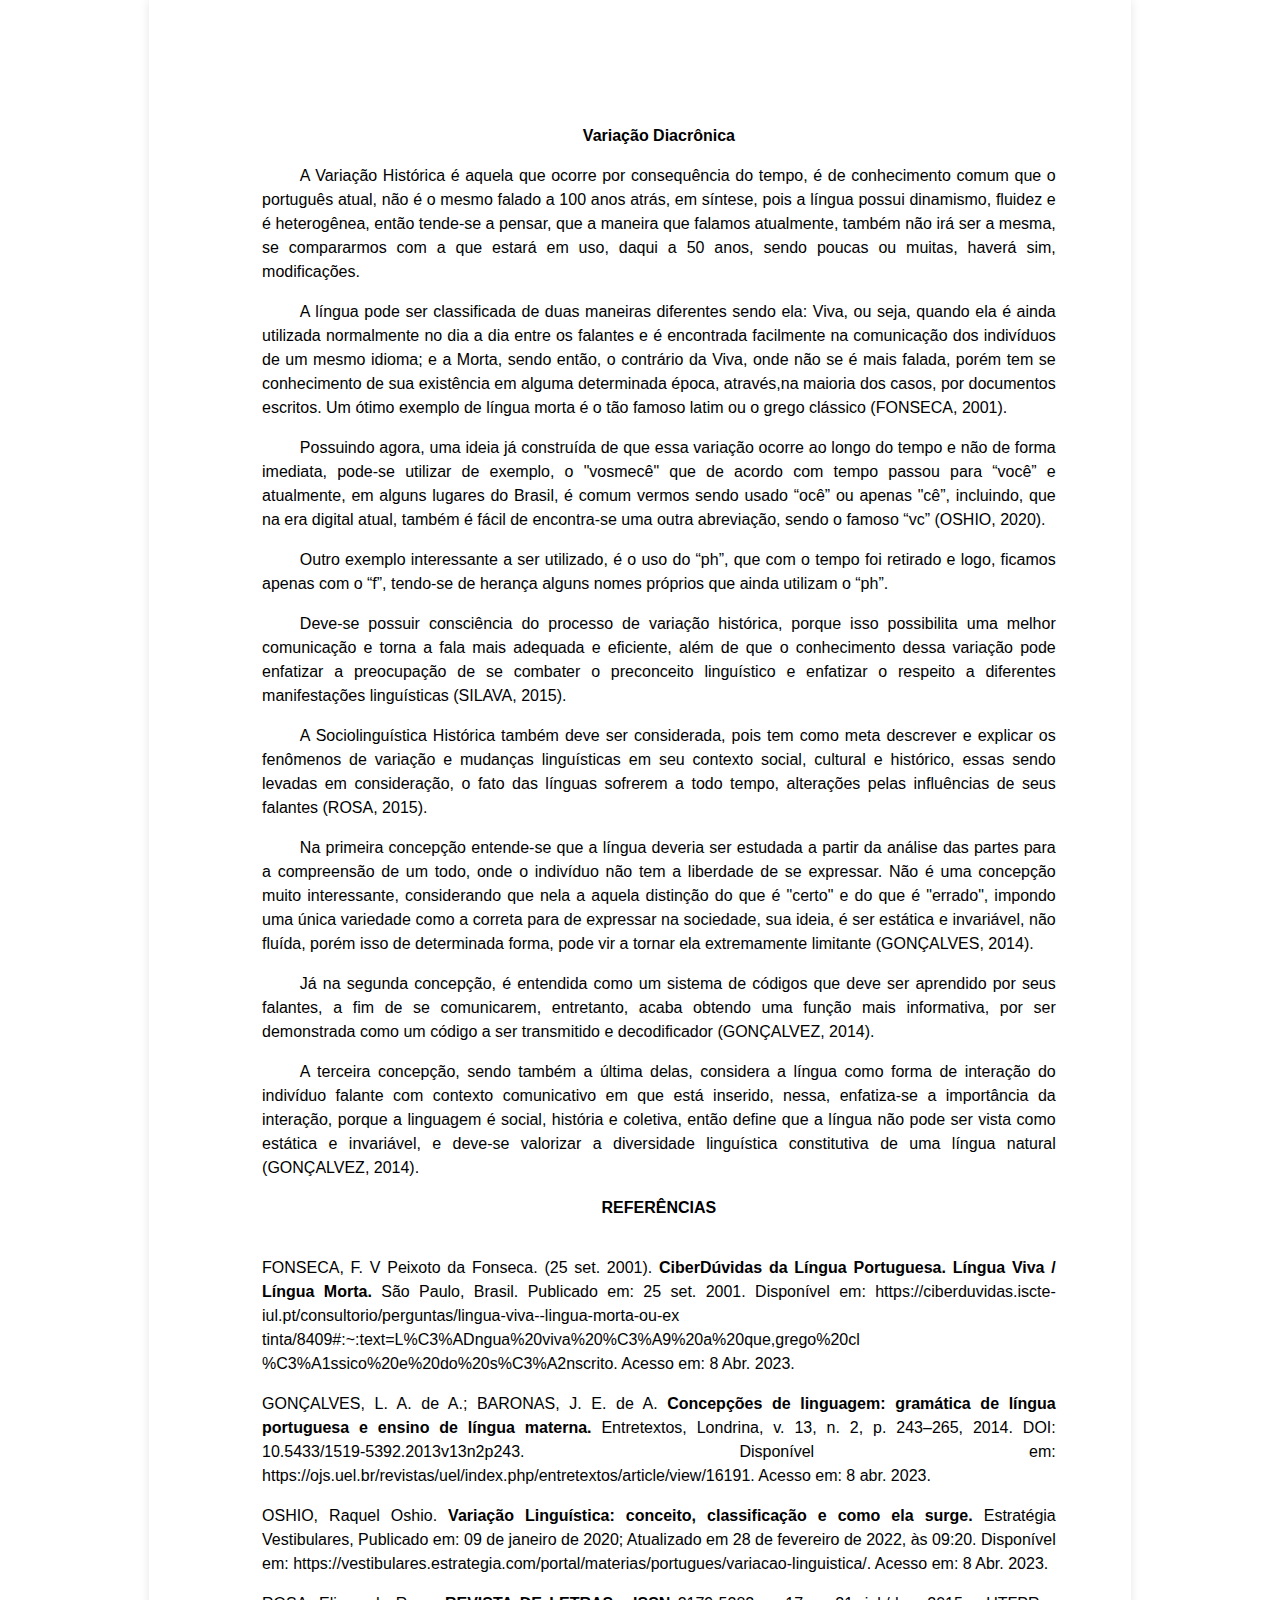
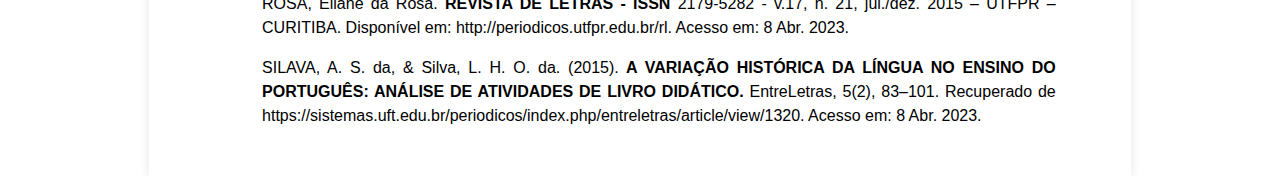
<file: html/vldiacronica.html>
<!DOCTYPE html>
<html lang="pt-br">

<head>
  <meta http-equiv="Content-Type" content="text/html;charset=UTF-8" />
  <link rel="stylesheet" href="../css/folha.css">
  <title>Variação Diacrônica</title>
</head>

<body>
  <div class="folha-pdf">
    <h1 class="titulo1">Variação Diacrônica</h1>
    <p class="p-simples">
      A Variação Histórica é aquela que ocorre por consequência do tempo, é de
      conhecimento comum que o português atual, não é o mesmo falado a 100
      anos atrás, em síntese, pois a língua possui dinamismo, fluidez e é
      heterogênea, então tende-se a pensar, que a maneira que falamos
      atualmente, também não irá ser a mesma, se compararmos com a que estará
      em uso, daqui a 50 anos, sendo poucas ou muitas, haverá sim,
      modificações.
    </p>
    <p class="p-simples">
      A língua pode ser classificada de duas maneiras diferentes sendo ela:
      Viva, ou seja, quando ela é ainda utilizada normalmente no dia a dia
      entre os falantes e é encontrada facilmente na comunicação dos
      indivíduos de um mesmo idioma; e a Morta, sendo então, o contrário da
      Viva, onde não se é mais falada, porém tem se conhecimento de sua
      existência em alguma determinada época, através,na maioria dos casos,
      por documentos escritos. Um ótimo exemplo de língua morta é o tão famoso
      latim ou o grego clássico (FONSECA, 2001).
    </p>
    <p class="p-simples">
      Possuindo agora, uma ideia já construída de que essa variação ocorre ao
      longo do tempo e não de forma imediata, pode-se utilizar de exemplo, o
      "vosmecê" que de acordo com tempo passou para “você” e atualmente, em
      alguns lugares do Brasil, é comum vermos sendo usado “ocê” ou apenas
      "cê”, incluindo, que na era digital atual, também é fácil de encontra-se
      uma outra abreviação, sendo o famoso “vc” (OSHIO, 2020).
    </p>
    <p class="p-simples">
      Outro exemplo interessante a ser utilizado, é o uso do “ph”, que com o
      tempo foi retirado e logo, ficamos apenas com o “f”, tendo-se de herança
      alguns nomes próprios que ainda utilizam o “ph”.
    </p>
    <p class="p-simples">
      Deve-se possuir consciência do processo de variação histórica, porque
      isso possibilita uma melhor comunicação e torna a fala mais adequada e
      eficiente, além de que o conhecimento dessa variação pode enfatizar a
      preocupação de se combater o preconceito linguístico e enfatizar o
      respeito a diferentes manifestações linguísticas (SILAVA, 2015).
    </p>
    <p class="p-simples">
      A Sociolinguística Histórica também deve ser considerada, pois tem como
      meta descrever e explicar os fenômenos de variação e mudanças
      linguísticas em seu contexto social, cultural e histórico, essas sendo
      levadas em consideração, o fato das línguas sofrerem a todo tempo,
      alterações pelas influências de seus falantes (ROSA, 2015).
    </p>
    <p class="p-simples">
      Na primeira concepção entende-se que a língua deveria ser estudada a
      partir da análise das partes para a compreensão de um todo, onde o
      indivíduo não tem a liberdade de se expressar. Não é uma concepção muito
      interessante, considerando que nela a aquela distinção do que é "certo"
      e do que é "errado", impondo uma única variedade como a correta para de
      expressar na sociedade, sua ideia, é ser estática e invariável, não
      fluída, porém isso de determinada forma, pode vir a tornar ela
      extremamente limitante (GONÇALVES, 2014).
    </p>
    <p class="p-simples">
      Já na segunda concepção, é entendida como um sistema de códigos que deve
      ser aprendido por seus falantes, a fim de se comunicarem, entretanto,
      acaba obtendo uma função mais informativa, por ser demonstrada como um
      código a ser transmitido e decodificador (GONÇALVEZ, 2014).
    </p>
    <p class="p-simples">
      A terceira concepção, sendo também a última delas, considera a língua
      como forma de interação do indivíduo falante com contexto comunicativo
      em que está inserido, nessa, enfatiza-se a importância da interação,
      porque a linguagem é social, história e coletiva, então define que a
      língua não pode ser vista como estática e invariável, e deve-se
      valorizar a diversidade linguística constitutiva de uma língua
      natural (GONÇALVEZ, 2014).
    </p>
    <h1 class="titulo2">REFERÊNCIAS</h1>
    <p class="p-referencia">
      FONSECA, F. V Peixoto da Fonseca. (25 set. 2001).<strong> CiberDúvidas da Língua
        Portuguesa. Língua Viva / Língua Morta.</strong> São Paulo, Brasil. Publicado em:
      25 set. 2001. Disponível em:
      https://ciberduvidas.iscte-iul.pt/consultorio/perguntas/lingua-viva--lingua-morta-ou-ex
      tinta/8409#:~:text=L%C3%ADngua%20viva%20%C3%A9%20a%20que,grego%20cl
      %C3%A1ssico%20e%20do%20s%C3%A2nscrito. Acesso em: 8 Abr. 2023.
    </p>
    <p class="p-referencia">
      GONÇALVES, L. A. de A.; BARONAS, J. E. de A.<strong> Concepções de linguagem:
        gramática de língua portuguesa e ensino de língua materna.</strong> Entretextos,
      Londrina, v. 13, n. 2, p. 243–265, 2014. DOI:
      10.5433/1519-5392.2013v13n2p243. Disponível em:
      https://ojs.uel.br/revistas/uel/index.php/entretextos/article/view/16191.
      Acesso em: 8 abr. 2023.
    </p>
    <p class="p-referencia">
      OSHIO, Raquel Oshio.<strong> Variação Linguística: conceito, classificação e
        como ela surge.</strong> Estratégia Vestibulares, Publicado em: 09 de janeiro de
      2020; Atualizado em 28 de fevereiro de 2022, às 09:20. Disponível em:
      https://vestibulares.estrategia.com/portal/materias/portugues/variacao-linguistica/.
      Acesso em: 8 Abr. 2023.
    </p>
    <p class="p-referencia">
      ROSA, Eliane da Rosa.<strong> REVISTA DE LETRAS - ISSN</strong> 2179-5282 - v.17, n. 21,
      jul./dez. 2015 – UTFPR – CURITIBA. Disponível em:
      http://periodicos.utfpr.edu.br/rl. Acesso em: 8 Abr. 2023.
    </p>
    <p class="p-referencia">
      SILAVA, A. S. da, & Silva, L. H. O. da. (2015).<strong> A VARIAÇÃO HISTÓRICA DA
        LÍNGUA NO ENSINO DO PORTUGUÊS: ANÁLISE DE ATIVIDADES DE LIVRO DIDÁTICO.</strong>
      EntreLetras, 5(2), 83–101. Recuperado de
      https://sistemas.uft.edu.br/periodicos/index.php/entreletras/article/view/1320.
      Acesso em: 8 Abr. 2023.
    </p>
  </div>
</body>

</html>
</file>
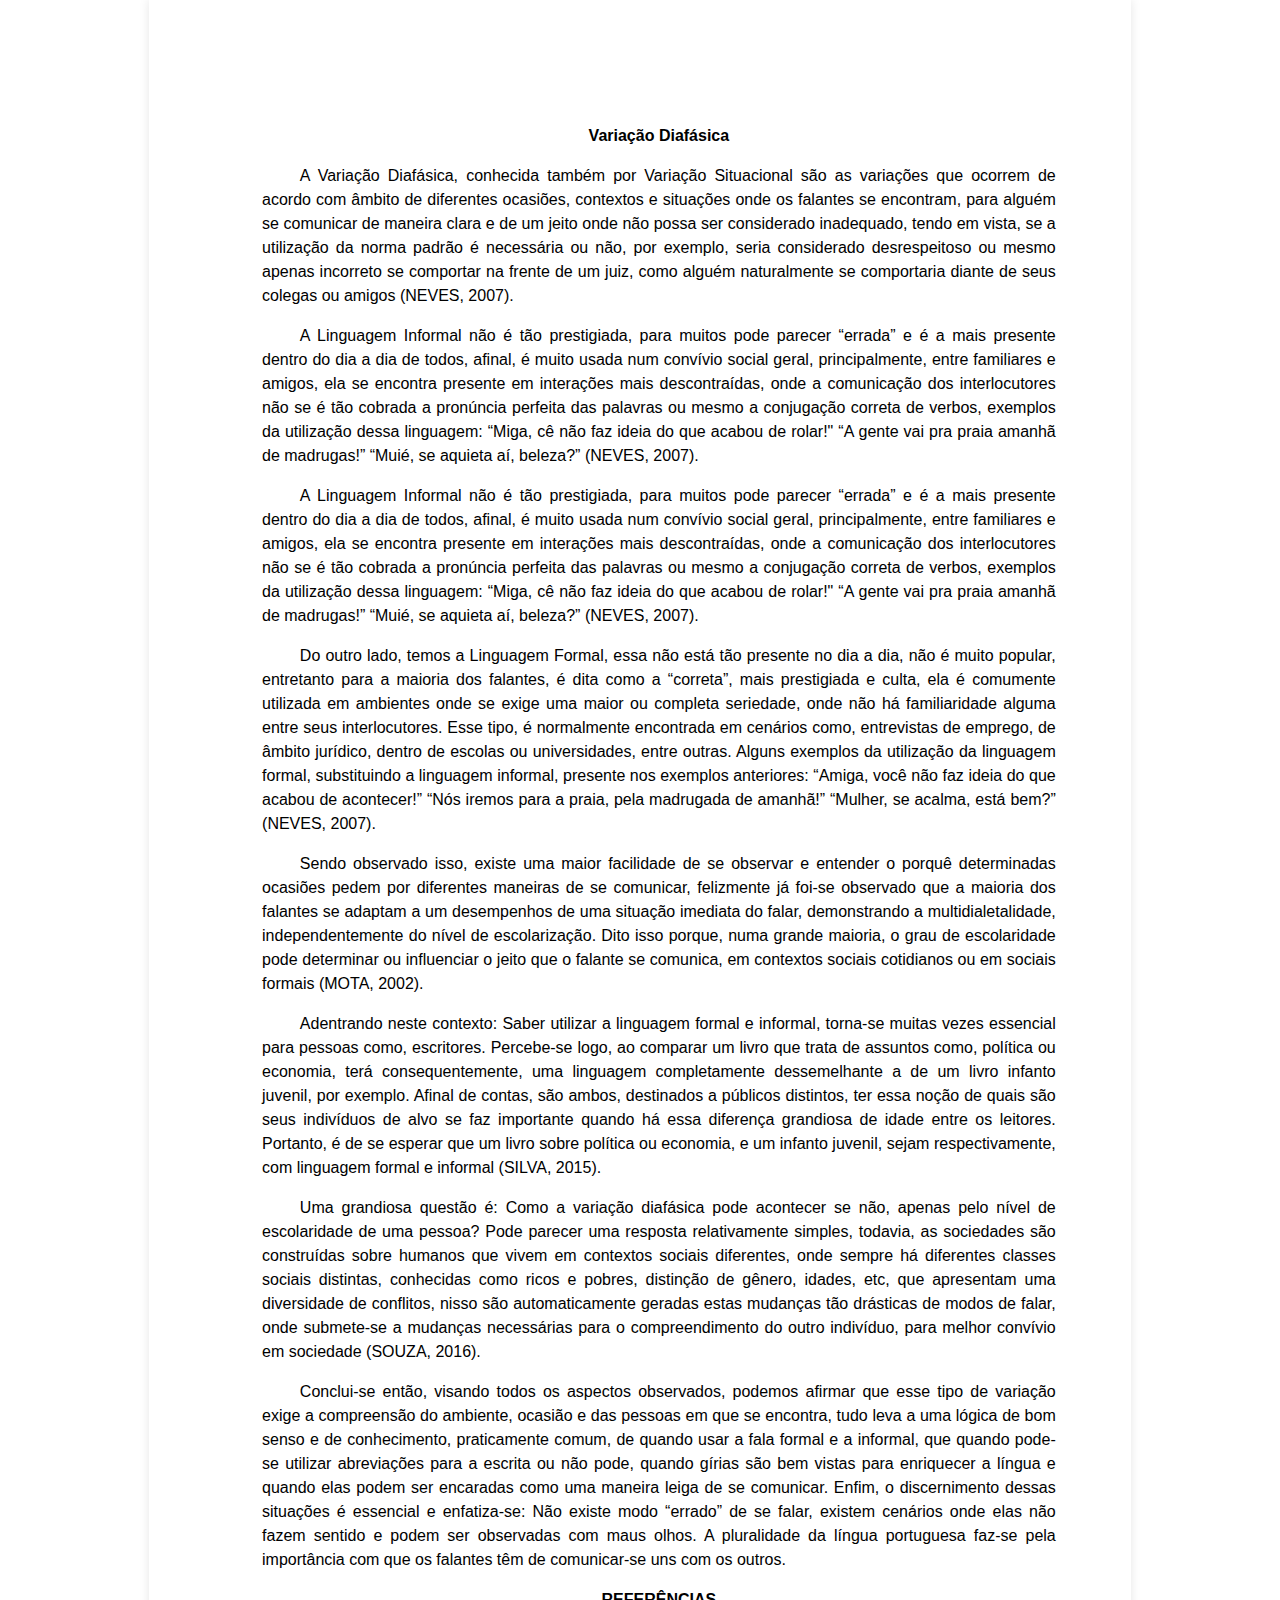
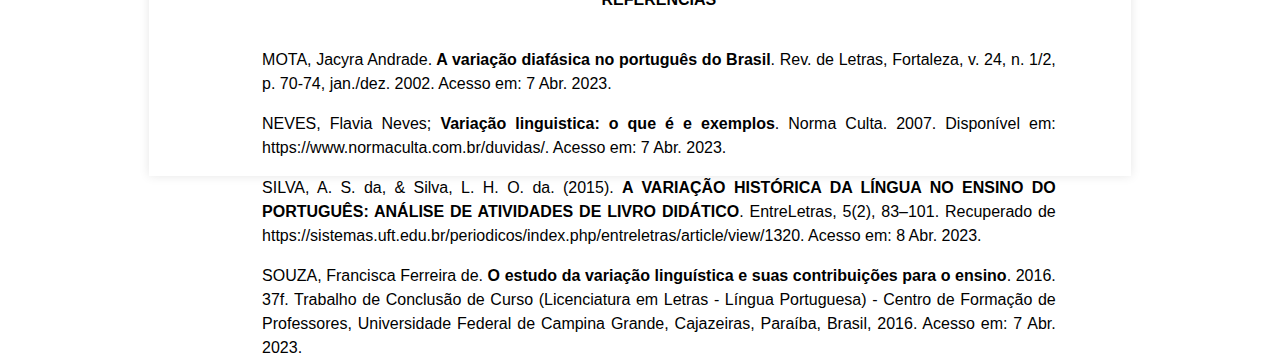
<file: html/vldiafasica.html>
<!DOCTYPE html>
<html lang="pt-br">

<head>
  <meta http-equiv="Content-Type" content="text/html;charset=UTF-8" />
  <link rel="stylesheet" href="../css/folha.css">
  <title>Variação Diafásica</title>
</head>

<body>
  <div class="folha-pdf">
    <h1 class="titulo1">Variação Diafásica</h1>
    <p class="p-simples">
      A Variação Diafásica, conhecida também por Variação Situacional são as
      variações que ocorrem de acordo com âmbito de diferentes ocasiões,
      contextos e situações onde os falantes se encontram, para alguém se
      comunicar de maneira clara e de um jeito onde não possa ser considerado
      inadequado, tendo em vista, se a utilização da norma padrão é necessária
      ou não, por exemplo, seria considerado desrespeitoso ou mesmo apenas
      incorreto se comportar na frente de um juiz, como alguém naturalmente se
      comportaria diante de seus colegas ou amigos (NEVES, 2007).
    </p>
    <p class="p-simples">
      A Linguagem Informal não é tão prestigiada, para muitos pode parecer “errada” e é a mais presente dentro do dia a
      dia de todos, afinal, é muito usada num convívio social geral, principalmente, entre familiares e amigos, ela se
      encontra presente em interações mais descontraídas, onde a comunicação dos interlocutores não se é tão cobrada a
      pronúncia perfeita das palavras ou mesmo a conjugação correta de verbos, exemplos da utilização dessa linguagem:
      “Miga, cê não faz ideia do que acabou de rolar!"
      “A gente vai pra praia amanhã de madrugas!”
      “Muié, se aquieta aí, beleza?” (NEVES, 2007).
    </p>
    <p class="p-simples">
      A Linguagem Informal não é tão prestigiada, para muitos pode parecer “errada” e é a mais presente dentro do dia a
      dia de todos, afinal, é muito usada num convívio social geral, principalmente, entre familiares e amigos, ela se
      encontra presente em interações mais descontraídas, onde a comunicação dos interlocutores não se é tão cobrada a
      pronúncia perfeita das palavras ou mesmo a conjugação correta de verbos, exemplos da utilização dessa linguagem:
      “Miga, cê não faz ideia do que acabou de rolar!"
      “A gente vai pra praia amanhã de madrugas!”
      “Muié, se aquieta aí, beleza?” (NEVES, 2007).

    </p>
    <p class="p-simples">
      Do outro lado, temos a Linguagem Formal, essa não está tão presente no
      dia a dia, não é muito popular, entretanto para a maioria dos falantes,
      é dita como a “correta”, mais prestigiada e culta, ela é comumente
      utilizada em ambientes onde se exige uma maior ou completa seriedade,
      onde não há familiaridade alguma entre seus interlocutores. Esse tipo, é
      normalmente encontrada em cenários como, entrevistas de emprego, de
      âmbito jurídico, dentro de escolas ou universidades, entre outras.
      Alguns exemplos da utilização da linguagem formal, substituindo a
      linguagem informal, presente nos exemplos anteriores: “Amiga, você não
      faz ideia do que acabou de acontecer!” “Nós iremos para a praia, pela
      madrugada de amanhã!” “Mulher, se acalma, está bem?” (NEVES, 2007).
    </p>
    <p class="p-simples">
      Sendo observado isso, existe uma maior facilidade de se observar e
      entender o porquê determinadas ocasiões pedem por diferentes maneiras de se comunicar, felizmente já foi-se
      observado que a maioria dos falantes
      se adaptam a um desempenhos de uma situação imediata do falar,
      demonstrando a multidialetalidade, independentemente do nível de
      escolarização. Dito isso porque, numa grande maioria, o grau de
      escolaridade pode determinar ou influenciar o jeito que o falante se
      comunica, em contextos sociais cotidianos ou em sociais formais (MOTA, 2002).
    </p>
    <p class="p-simples">
      Adentrando neste contexto: Saber utilizar a linguagem formal e informal,
      torna-se muitas vezes essencial para pessoas como, escritores.
      Percebe-se logo, ao comparar um livro que trata de assuntos como,
      política ou economia, terá consequentemente, uma linguagem completamente
      dessemelhante a de um livro infanto juvenil, por exemplo. Afinal de
      contas, são ambos, destinados a públicos distintos, ter essa noção de
      quais são seus indivíduos de alvo se faz importante quando há essa
      diferença grandiosa de idade entre os leitores. Portanto, é de se
      esperar que um livro sobre política ou economia, e um infanto juvenil,
      sejam respectivamente, com linguagem formal e informal (SILVA, 2015).
    </p>
    <p class="p-simples">
      Uma grandiosa questão é: Como a variação diafásica pode acontecer se
      não, apenas pelo nível de escolaridade de uma pessoa? Pode parecer uma
      resposta relativamente simples, todavia, as sociedades são construídas
      sobre humanos que vivem em contextos sociais diferentes, onde sempre há
      diferentes classes sociais distintas, conhecidas como ricos e pobres,
      distinção de gênero, idades, etc, que apresentam uma diversidade de
      conflitos, nisso são automaticamente geradas estas mudanças tão
      drásticas de modos de falar, onde submete-se a mudanças necessárias para
      o compreendimento do outro indivíduo, para melhor convívio em sociedade (SOUZA, 2016).
    </p>
    <p class="p-simples">
      Conclui-se então, visando todos os aspectos observados, podemos afirmar
      que esse tipo de variação exige a compreensão do ambiente, ocasião e das
      pessoas em que se encontra, tudo leva a uma lógica de bom senso e de
      conhecimento, praticamente comum, de quando usar a fala formal e a
      informal, que quando pode-se utilizar abreviações para a escrita ou não
      pode, quando gírias são bem vistas para enriquecer a língua e quando
      elas podem ser encaradas como uma maneira leiga de se comunicar. Enfim,
      o discernimento dessas situações é essencial e enfatiza-se: Não existe
      modo “errado” de se falar, existem cenários onde elas não fazem sentido
      e podem ser observadas com maus olhos. A pluralidade da língua
      portuguesa faz-se pela importância com que os falantes têm de
      comunicar-se uns com os outros.
    </p>
    <h1 class="titulo2">REFERÊNCIAS</h1>
    <p class="p-referencia">
      MOTA, Jacyra Andrade.<strong> A variação diafásica no português do Brasil</strong>. Rev.
      de Letras, Fortaleza, v. 24, n. 1/2, p. 70-74, jan./dez. 2002. Acesso
      em: 7 Abr. 2023.
    </p>
    <p class="p-referencia">
      NEVES, Flavia Neves;<strong> Variação linguistica: o que é e exemplos</strong>. Norma
      Culta. 2007. Disponível em: https://www.normaculta.com.br/duvidas/.
      Acesso em: 7 Abr. 2023.
    </p>
    <p class="p-referencia">
      SILVA, A. S. da, & Silva, L. H. O. da. (2015). <strong>A VARIAÇÃO HISTÓRICA DA
        LÍNGUA NO ENSINO DO PORTUGUÊS: ANÁLISE DE ATIVIDADES DE LIVRO DIDÁTICO</strong>.
      EntreLetras, 5(2), 83–101. Recuperado de
      https://sistemas.uft.edu.br/periodicos/index.php/entreletras/article/view/1320.
      Acesso em: 8 Abr. 2023.
    </p>
    <p class="p-referencia">
      SOUZA, Francisca Ferreira de. <strong>O estudo da variação linguística e suas
        contribuições para o ensino</strong>. 2016. 37f. Trabalho de Conclusão de Curso
      (Licenciatura em Letras - Língua Portuguesa) - Centro de Formação de
      Professores, Universidade Federal de Campina Grande, Cajazeiras,
      Paraíba, Brasil, 2016. Acesso em: 7 Abr. 2023.
    </p>
  </div>
</body>

</html>
</file>
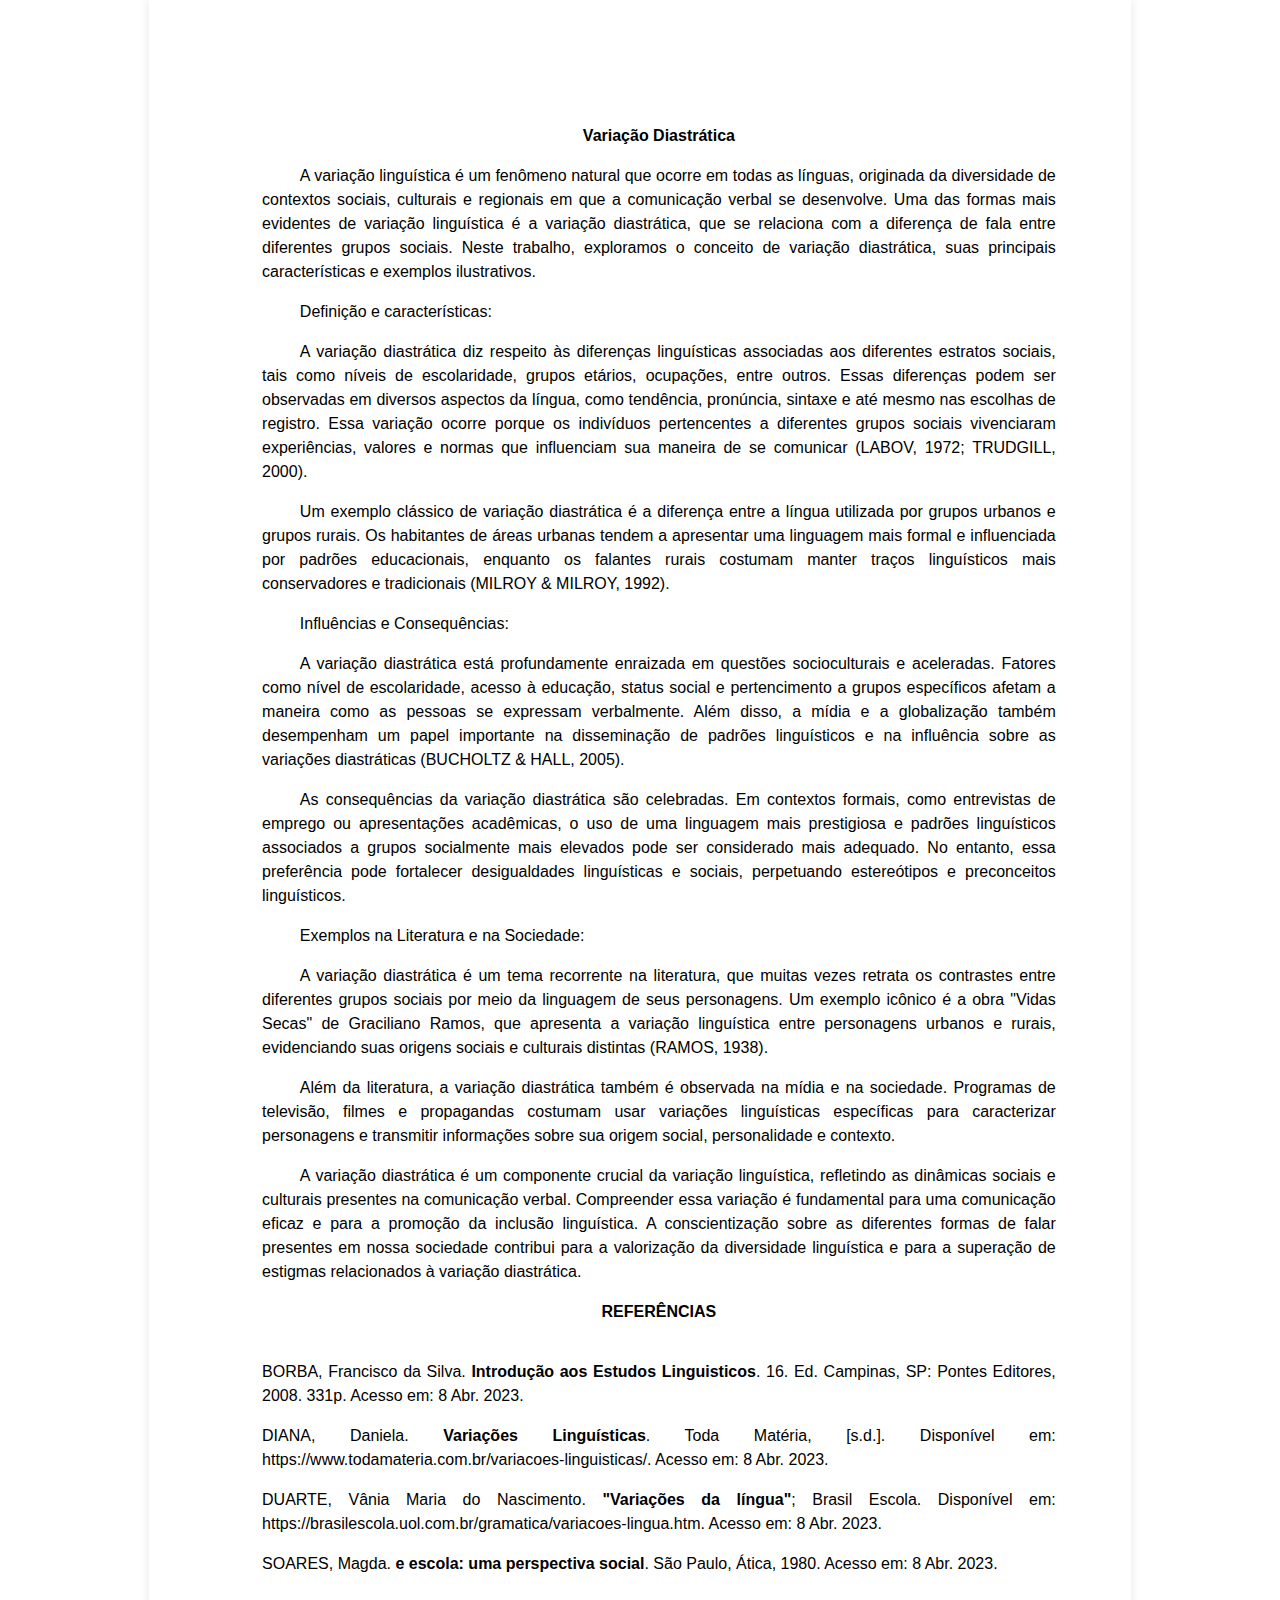
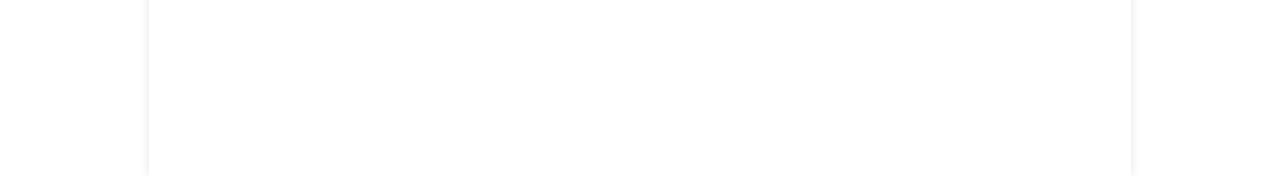
<file: html/vldiastratica.html>
<!DOCTYPE html>
<html lang="pt-br">

<head>
  <meta http-equiv="Content-Type" content="text/html;charset=UTF-8" />
  <link rel="stylesheet" href="../css/folha.css">
  <title>Variação Diastrática</title>
</head>

<body>
  <div class="folha-pdf">
    <h1 class="titulo1">Variação Diastrática</h1>
    <p class="p-simples">
      A variação linguística é um fenômeno natural que ocorre em todas as línguas, originada da diversidade de contextos
      sociais, culturais e regionais em que a comunicação verbal se desenvolve. Uma das formas mais evidentes de
      variação linguística é a variação diastrática, que se relaciona com a diferença de fala entre diferentes grupos
      sociais. Neste trabalho, exploramos o conceito de variação diastrática, suas principais características e exemplos
      ilustrativos.
    </p>
    <p class="p-simples">
      Definição e características:
    </p>
    <p class="p-simples">
      A variação diastrática diz respeito às diferenças linguísticas associadas aos diferentes estratos sociais, tais
      como níveis de escolaridade, grupos etários, ocupações, entre outros. Essas diferenças podem ser observadas em
      diversos aspectos da língua, como tendência, pronúncia, sintaxe e até mesmo nas escolhas de registro. Essa
      variação ocorre porque os indivíduos pertencentes a diferentes grupos sociais vivenciaram experiências, valores e
      normas que influenciam sua maneira de se comunicar (LABOV, 1972; TRUDGILL, 2000).
    </p>
    <p class="p-simples">
      Um exemplo clássico de variação diastrática é a diferença entre a língua utilizada por grupos urbanos e grupos
      rurais. Os habitantes de áreas urbanas tendem a apresentar uma linguagem mais formal e influenciada por padrões
      educacionais, enquanto os falantes rurais costumam manter traços linguísticos mais conservadores e tradicionais
      (MILROY & MILROY, 1992).
    </p>
    <p class="p-simples">Influências e Consequências:</p>
    <p class="p-simples">
      A variação diastrática está profundamente enraizada em questões socioculturais e aceleradas. Fatores como nível de
      escolaridade, acesso à educação, status social e pertencimento a grupos específicos afetam a maneira como as
      pessoas se expressam verbalmente. Além disso, a mídia e a globalização também desempenham um papel importante na
      disseminação de padrões linguísticos e na influência sobre as variações diastráticas (BUCHOLTZ & HALL, 2005).
    </p>
    <p class="p-simples">
      As consequências da variação diastrática são celebradas. Em contextos formais, como entrevistas de emprego ou
      apresentações acadêmicas, o uso de uma linguagem mais prestigiosa e padrões linguísticos associados a grupos
      socialmente mais elevados pode ser considerado mais adequado. No entanto, essa preferência pode fortalecer
      desigualdades linguísticas e sociais, perpetuando estereótipos e preconceitos linguísticos.
    </p>
    <p class="p-simples">
      Exemplos na Literatura e na Sociedade:
    </p>
    <p class="p-simples">
      A variação diastrática é um tema recorrente na literatura, que muitas vezes retrata os contrastes entre diferentes
      grupos sociais por meio da linguagem de seus personagens. Um exemplo icônico é a obra "Vidas Secas" de Graciliano
      Ramos, que apresenta a variação linguística entre personagens urbanos e rurais, evidenciando suas origens sociais
      e culturais distintas (RAMOS, 1938).

    </p>
    <p class="p-simples">
      Além da literatura, a variação diastrática também é observada na mídia e na sociedade. Programas de televisão,
      filmes e propagandas costumam usar variações linguísticas específicas para caracterizar personagens e transmitir
      informações sobre sua origem social, personalidade e contexto.
    </p>
    <p class="p-simples">
      A variação diastrática é um componente crucial da variação linguística, refletindo as dinâmicas sociais e
      culturais presentes na comunicação verbal. Compreender essa variação é fundamental para uma comunicação eficaz e
      para a promoção da inclusão linguística. A conscientização sobre as diferentes formas de falar presentes em nossa
      sociedade contribui para a valorização da diversidade linguística e para a superação de estigmas relacionados à
      variação diastrática.
    </p>

    <h1 class="titulo2">REFERÊNCIAS</h1>
    <p class="p-referencia">
      BORBA, Francisco da Silva. <strong>Introdução aos Estudos Linguisticos</strong>. 16. Ed.
      Campinas, SP: Pontes Editores, 2008. 331p. Acesso em: 8 Abr. 2023.
    </p>
    <p class="p-referencia">
      DIANA, Daniela. <strong>Variações Linguísticas</strong>. Toda Matéria, [s.d.]. Disponível
      em: https://www.todamateria.com.br/variacoes-linguisticas/. Acesso em: 8
      Abr. 2023.
    </p>
    <p class="p-referencia">
      DUARTE, Vânia Maria do Nascimento. <strong>"Variações da língua"</strong>; Brasil
      Escola. Disponível em:
      https://brasilescola.uol.com.br/gramatica/variacoes-lingua.htm. Acesso
      em: 8 Abr. 2023.
    </p>
    <p class="p-referencia">
      SOARES, Magda. <strong>e escola: uma perspectiva social</strong>. São Paulo,
      Ática, 1980. Acesso em: 8 Abr. 2023.
    </p>
  </div>
</body>

</html>
</file>
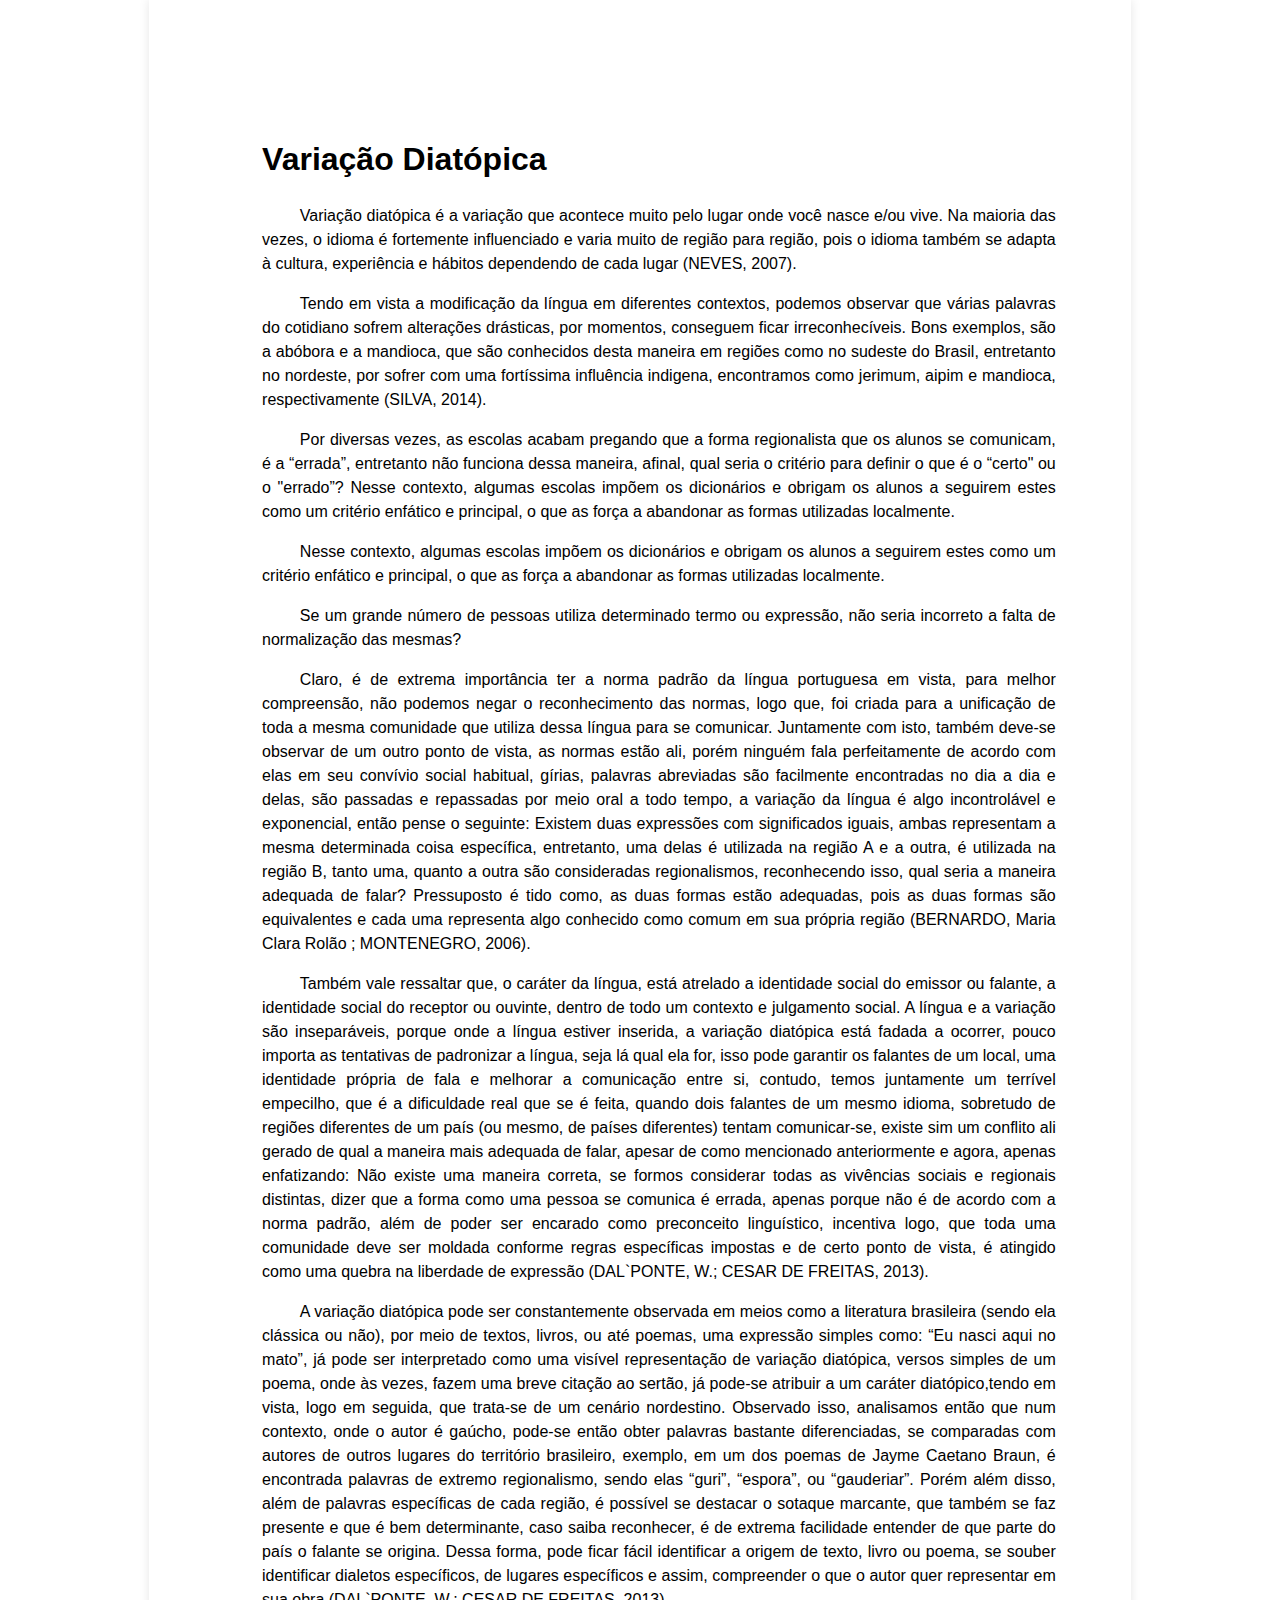
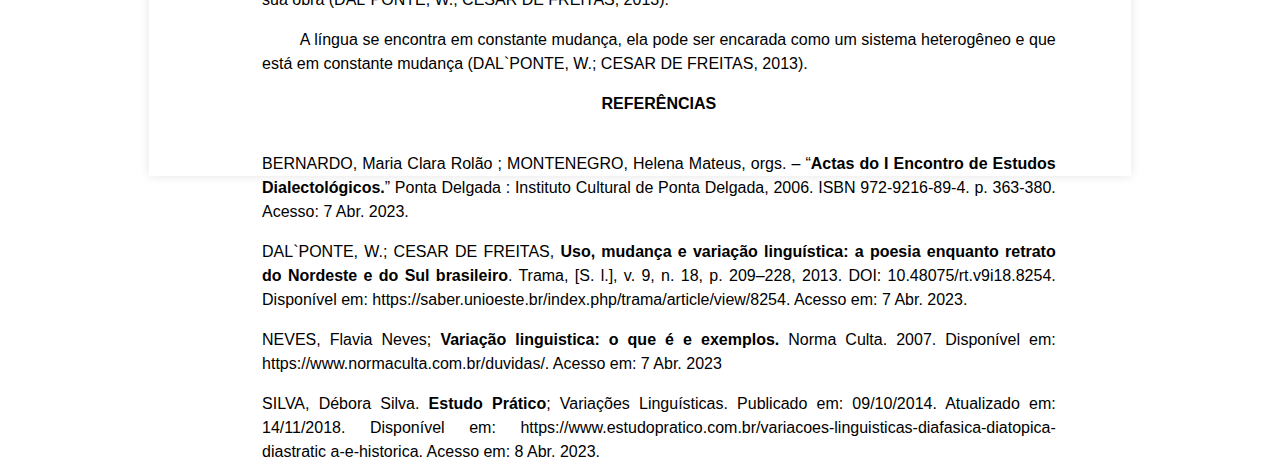
<file: html/vldiatopica.html>
<!DOCTYPE html>
<html lang="pt-br">

<head>
  <meta http-equiv="Content-Type" content="text/html;charset=UTF-8" />
  <link rel="stylesheet" href="../css/folha.css">
  <title>Variação Diatópica</title>
</head>

<body>
  <div class="folha-pdf">
    <h1 class="titulo">Variação Diatópica</h1>
    <p class="p-simples">
      Variação diatópica é a variação que acontece muito pelo lugar onde você nasce e/ou vive. Na maioria das vezes, o
      idioma é fortemente influenciado e varia muito de região para região, pois o idioma também se adapta à cultura,
      experiência e hábitos dependendo de cada lugar (NEVES, 2007).
    </p>
    <p class="p-simples">
      Tendo em vista a modificação da língua em diferentes contextos, podemos observar que várias palavras do cotidiano
      sofrem alterações drásticas, por momentos, conseguem ficar irreconhecíveis. Bons exemplos, são a abóbora e a
      mandioca, que são conhecidos desta maneira em regiões como no sudeste do Brasil, entretanto no nordeste, por
      sofrer com uma fortíssima influência indigena, encontramos como jerimum, aipim e mandioca, respectivamente (SILVA,
      2014).
    </p>
    <p class="p-simples">
      Por diversas vezes, as escolas acabam pregando que a forma regionalista
      que os alunos se comunicam, é a “errada”, entretanto não funciona dessa
      maneira, afinal, qual seria o critério para definir o que é o “certo" ou
      o "errado”? Nesse contexto, algumas escolas impõem os dicionários e
      obrigam os alunos a seguirem estes como um critério enfático e
      principal, o que as força a abandonar as formas utilizadas localmente.
    </p>
    <p class="p-simples">
      Nesse contexto, algumas escolas impõem os dicionários e
      obrigam os alunos a seguirem estes como um critério enfático e
      principal, o que as força a abandonar as formas utilizadas localmente.
    </p>
    <p class="p-simples">
      Se um grande número de pessoas utiliza determinado termo ou expressão,
      não seria incorreto a falta de normalização das mesmas?
    </p>
    <p class="p-simples">
      Claro, é de extrema importância ter a norma padrão da língua portuguesa
      em vista, para melhor compreensão, não podemos negar o reconhecimento
      das normas, logo que, foi criada para a unificação de toda a mesma
      comunidade que utiliza dessa língua para se comunicar. Juntamente com
      isto, também deve-se observar de um outro ponto de vista, as normas
      estão ali, porém ninguém fala perfeitamente de acordo com elas em seu
      convívio social habitual, gírias, palavras abreviadas são facilmente
      encontradas no dia a dia e delas, são passadas e repassadas por meio
      oral a todo tempo, a variação da língua é algo incontrolável e
      exponencial, então pense o seguinte: Existem duas expressões com
      significados iguais, ambas representam a mesma determinada coisa
      específica, entretanto, uma delas é utilizada na região A e a outra, é
      utilizada na região B, tanto uma, quanto a outra são consideradas
      regionalismos, reconhecendo isso, qual seria a maneira adequada de
      falar? Pressuposto é tido como, as duas formas estão adequadas, pois as
      duas formas são equivalentes e cada uma representa algo conhecido como
      comum em sua própria região (BERNARDO, Maria Clara Rolão ; MONTENEGRO, 2006).
    </p>
    <p class="p-simples">
      Também vale ressaltar que, o caráter da língua, está atrelado a
      identidade social do emissor ou falante, a identidade social do receptor
      ou ouvinte, dentro de todo um contexto e julgamento social. A língua e a
      variação são inseparáveis, porque onde a língua estiver inserida, a
      variação diatópica está fadada a ocorrer, pouco importa as tentativas de
      padronizar a língua, seja lá qual ela for, isso pode garantir os
      falantes de um local, uma identidade própria de fala e melhorar a
      comunicação entre si, contudo, temos juntamente um terrível empecilho,
      que é a dificuldade real que se é feita, quando dois falantes de um
      mesmo idioma, sobretudo de regiões diferentes de um país (ou mesmo, de
      países diferentes) tentam comunicar-se, existe sim um conflito ali
      gerado de qual a maneira mais adequada de falar, apesar de como
      mencionado anteriormente e agora, apenas enfatizando: Não existe uma
      maneira correta, se formos considerar todas as vivências sociais e
      regionais distintas, dizer que a forma como uma pessoa se comunica é
      errada, apenas porque não é de acordo com a norma padrão, além de poder
      ser encarado como preconceito linguístico, incentiva logo, que toda uma
      comunidade deve ser moldada conforme regras específicas impostas e de
      certo ponto de vista, é atingido como uma quebra na liberdade de
      expressão (DAL`PONTE, W.; CESAR DE FREITAS, 2013).
    </p>
    <p class="p-simples">
      A variação diatópica pode ser constantemente observada em meios como a
      literatura brasileira (sendo ela clássica ou não), por meio de textos,
      livros, ou até poemas, uma expressão simples como: “Eu nasci aqui no
      mato”, já pode ser interpretado como uma visível representação de
      variação diatópica, versos simples de um poema, onde às vezes, fazem uma
      breve citação ao sertão, já pode-se atribuir a um caráter
      diatópico,tendo em vista, logo em seguida, que trata-se de um cenário
      nordestino. Observado isso, analisamos então que num contexto, onde o
      autor é gaúcho, pode-se então obter palavras bastante diferenciadas, se
      comparadas com autores de outros lugares do território brasileiro,
      exemplo, em um dos poemas de Jayme Caetano Braun, é encontrada palavras
      de extremo regionalismo, sendo elas “guri”, “espora”, ou “gauderiar”.
      Porém além disso, além de palavras específicas de cada região, é
      possível se destacar o sotaque marcante, que também se faz presente e
      que é bem determinante, caso saiba reconhecer, é de extrema facilidade
      entender de que parte do país o falante se origina. Dessa forma, pode
      ficar fácil identificar a origem de texto, livro ou poema, se souber
      identificar dialetos específicos, de lugares específicos e assim,
      compreender o que o autor quer representar em sua obra (DAL`PONTE, W.; CESAR DE FREITAS, 2013).
    </p>
    <p class="p-simples">
      A língua se encontra em constante mudança, ela pode ser encarada como um
      sistema heterogêneo e que está em constante mudança (DAL`PONTE, W.; CESAR DE FREITAS, 2013).
    </p>
    <h1 class="titulo2">REFERÊNCIAS</h1>
    <p class="p-referencia">
      BERNARDO, Maria Clara Rolão ; MONTENEGRO, Helena Mateus, orgs. – “<strong>Actas
        do I Encontro de Estudos Dialectológicos.</strong>” Ponta Delgada : Instituto
      Cultural de Ponta Delgada, 2006. ISBN 972-9216-89-4. p. 363-380. Acesso:
      7 Abr. 2023.
    </p>
    <p class="p-referencia">
      DAL`PONTE, W.; CESAR DE FREITAS, <strong>Uso, mudança e variação linguística:
        a poesia enquanto retrato do Nordeste e do Sul brasileiro</strong>. Trama, [S.
      l.], v. 9, n. 18, p. 209–228, 2013. DOI: 10.48075/rt.v9i18.8254.
      Disponível em:
      https://saber.unioeste.br/index.php/trama/article/view/8254. Acesso em:
      7 Abr. 2023.
    </p>
    <p class="p-referencia">
      NEVES, Flavia Neves; <strong>Variação linguistica: o que é e exemplos.</strong> Norma
      Culta. 2007. Disponível em: https://www.normaculta.com.br/duvidas/.
      Acesso em: 7 Abr. 2023
    </p>
    <p class="p-referencia">
      SILVA, Débora Silva. <strong>Estudo Prático</strong>; Variações Linguísticas. Publicado
      em: 09/10/2014. Atualizado em: 14/11/2018. Disponível em:
      https://www.estudopratico.com.br/variacoes-linguisticas-diafasica-diatopica-diastratic
      a-e-historica. Acesso em: 8 Abr. 2023.
    </p>
  </div>
</body>

</html>
</file>
<file: css/folha.css>
body {
  font-family: Arial, Helvetica, sans-serif;
  margin: 0;
  padding: 0;
}

.folha-pdf {
  width: 21cm;
  height: 42cm;
  background-color: white;
  box-shadow: 0 0 10px rgba(0, 0, 0, 0.1);
  margin: 0 auto;
  padding: 3cm 2cm 2cm 3cm;
  line-height: 1.5;
}

.titulo1 {
  font-size: 12pt;
  padding-bottom: 1.5;
  text-align: center;
}

.titulo2 {
  font-size: 12pt;
  padding-top: 1.5;
  padding-bottom: 20px;
  text-align: center;
}

.p-simples {
  line-height: 1.5;
  font-size: 12pt;
  text-indent: 1cm;
  text-align: justify;
}

.p-referencia {
  line-height: 1.5;
  font-size: 12pt;
  text-indent: 0cm;
  text-align: justify;
}
</file>
